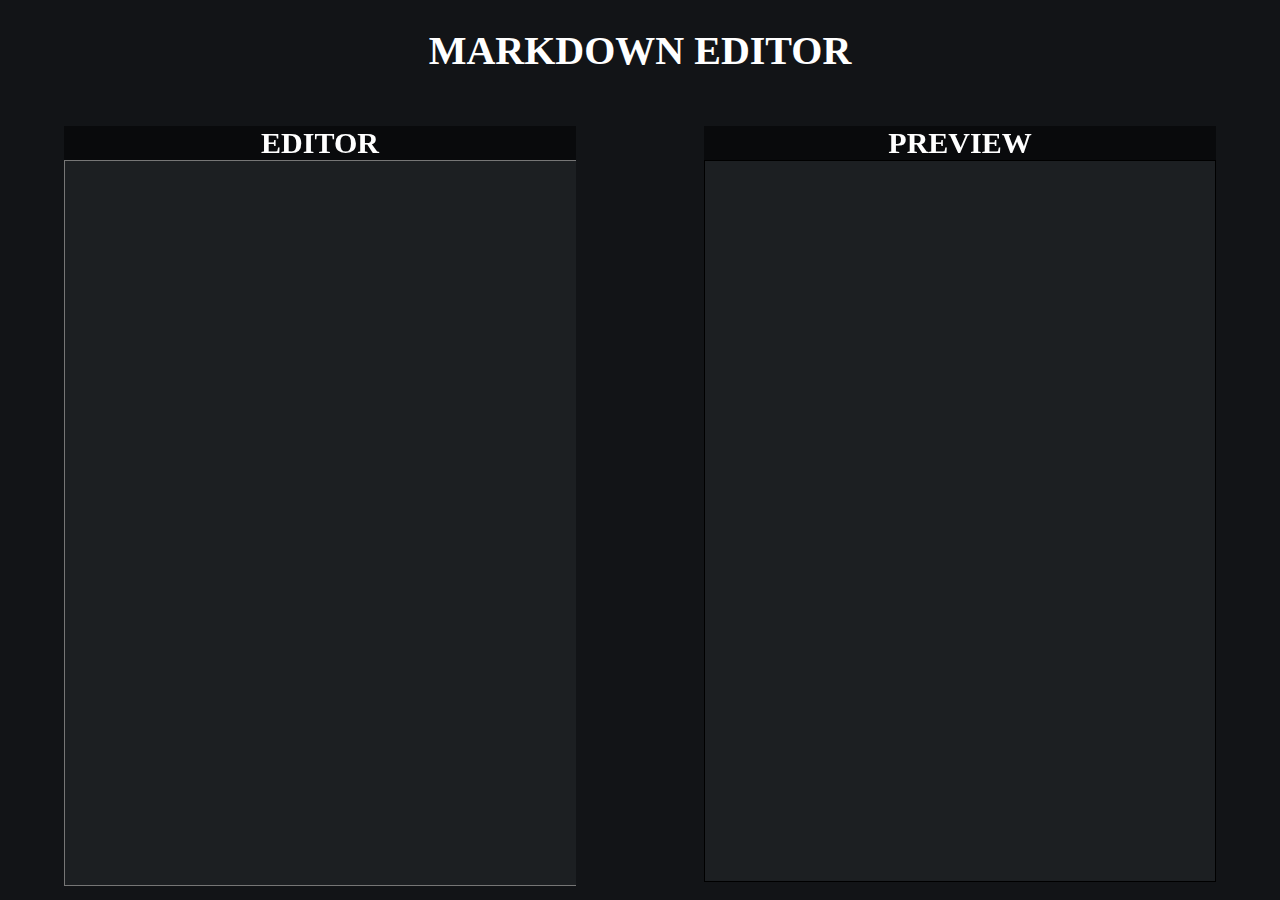
<file: MarkdownEditor/index.html>
<!DOCTYPE html>
<html lang="en">

<head>
    <meta charset="UTF-8">
    <meta name="viewport" content="width=device-width, initial-scale=1.0">
    <link rel="stylesheet" href="markdown.css">
    <title>MARKDOWN EDITOR</title>
</head>

<body>

    <main>
        <div>
            <i class="fab fa-markdown"></i>
            <h1 class="mainTitle">MARKDOWN EDITOR</h1>
        </div>
        <div class="splitDiv">

            <div class="split ecranGauche">
                <h3>EDITOR</h3>
            </div>

            <div class="split ecranDroite">
                <h3>PREVIEW</h3>
            </div>

        </div>
    </main>
    <script src="markdown.js"></script>
</body>

</html>
</file>
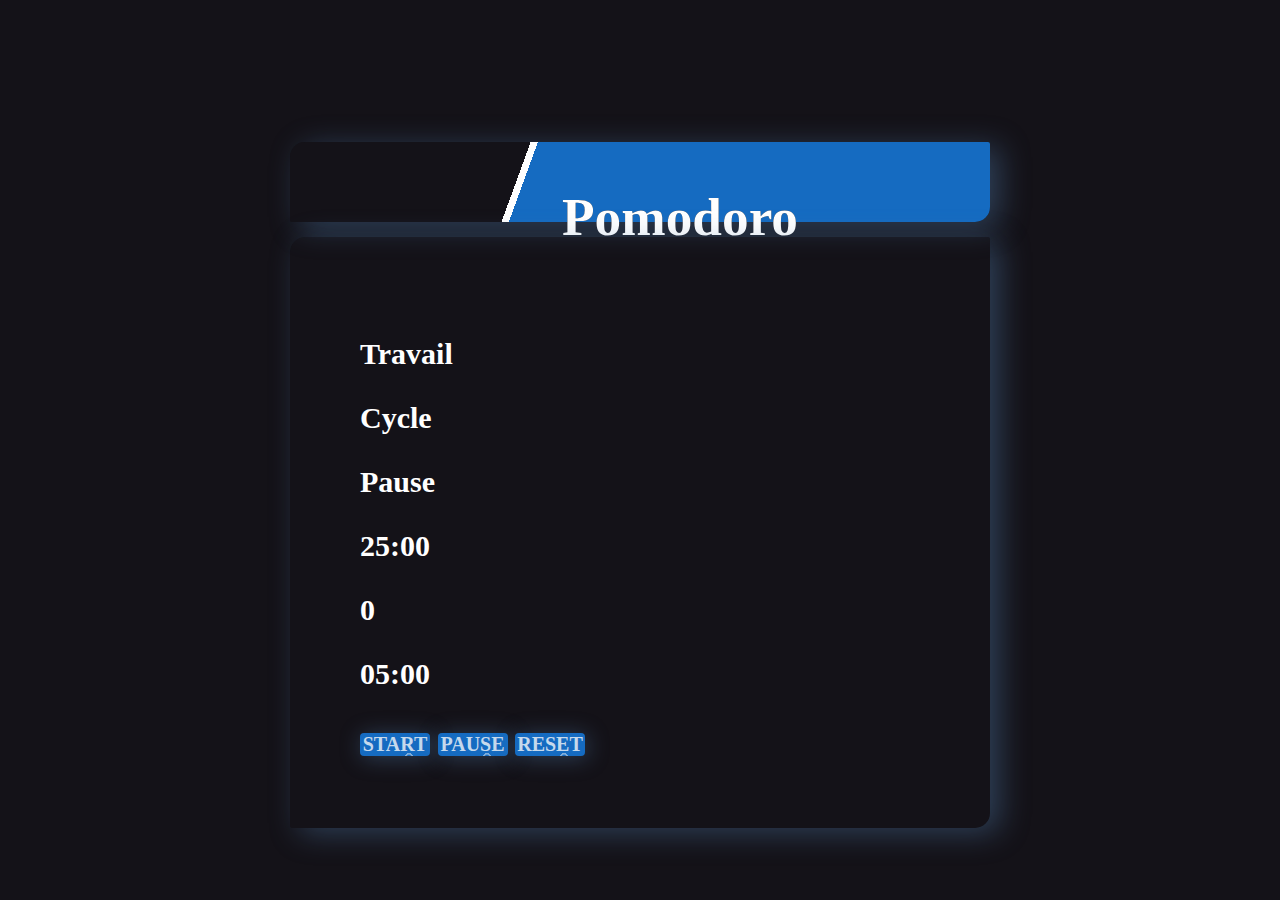
<file: Pomodoro/index.html>
<!DOCTYPE html>
<html lang="en">

<head>
    <meta charset="UTF-8">
    <meta name="viewport" content="width=device-width, initial-scale=1.0">
    <link href="https://cdn.jsdelivr.net/npm/bootstrap@5.0.0-beta1/dist/css/bootstrap.min.css" rel="stylesheet"
        integrity="sha384-giJF6kkoqNQ00vy+HMDP7azOuL0xtbfIcaT9wjKHr8RbDVddVHyTfAAsrekwKmP1" crossorigin="anonymous">
    <link rel="stylesheet" href="./pomodoro.css">

    <title>Pomodoro</title>
</head>

<body>

    <main>

        <!-- <h1 class="d-flex justify-content-around"> Pomodoro </h1> -->
        <div class="main">
            <div class = "border">
                <div class = "inner-cutout"> 
                    <h1 class="knockout d-flex justify-content-around">Pomodoro</h1>
                </div>
            </div>
        </div>
        
        
        <section class="d-flex justify-content-center">
            <div class="rect">
                <div class=" row row-cols-3 justify-content-around text-center">
                    <p>Travail</p>
                    <p>Cycle</p>
                    <p>Pause</p>
                </div>

                <div class=" row row-cols-3 justify-content-around text-center">
                    <p>25:00</p>
                    <p>0</p>
                    <p>05:00</p>
                </div>

                <div class="row row-cols-3 justify-content-around text-center">
                    <button id="start" class="btn btn-primary">
                        <div class="left"></div>
                        Start
                    </button>

                    <button id="pause" class="btn btn-primary">
                        <div class="left"></div>
                        Pause
                    </button>

                    <button id="reset" class="btn btn-primary">
                        <div class="left"></div>
                        Reset
                    </button>

                </div>
            </div>
        </section>

    </main>


    <script src="./pomodoro.js"></script>
</body>

</html>
</file>
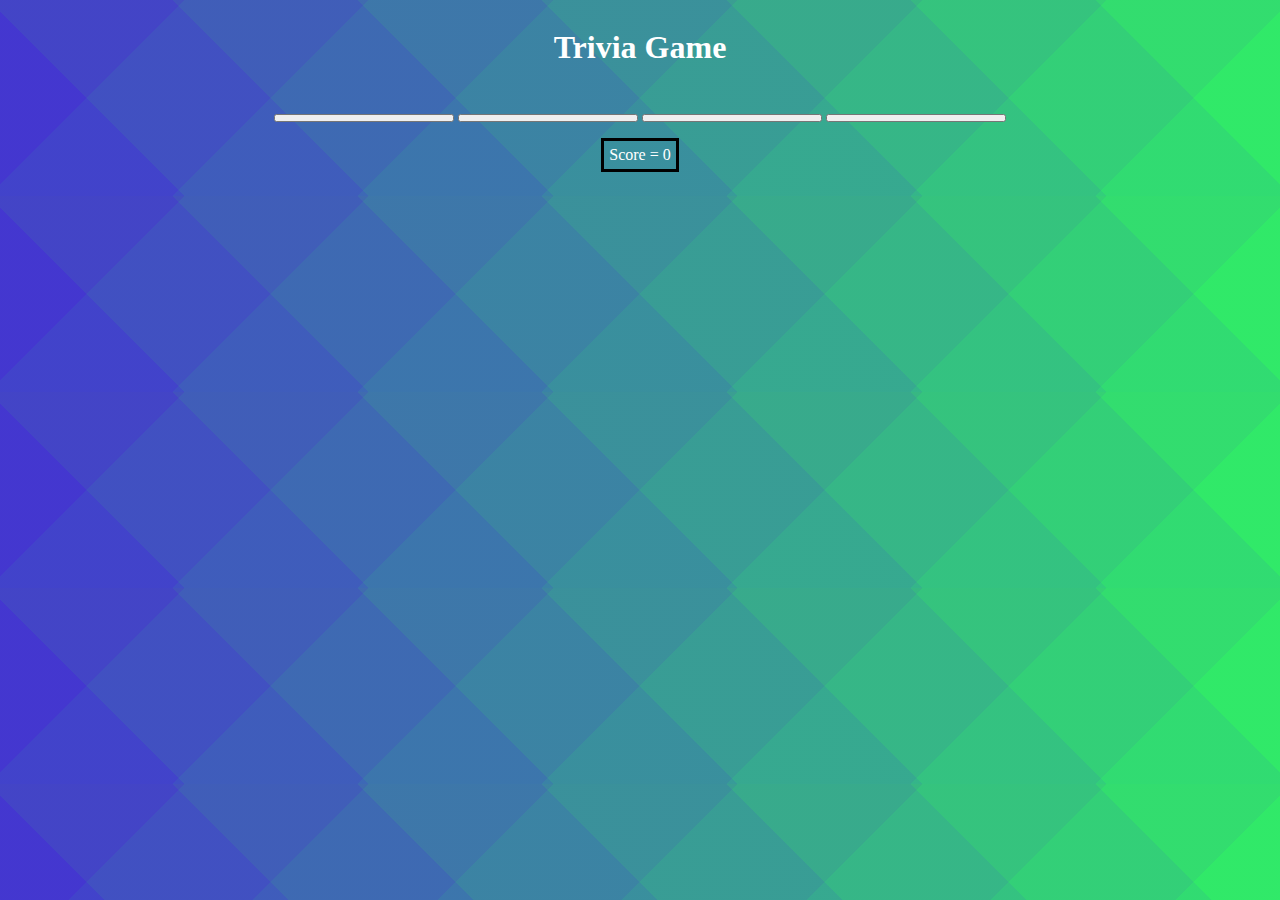
<file: Quizz-Api/index.html>
<!DOCTYPE html>
<html lang="en">

<head>

    <meta charset="UTF-8">
    <meta name="viewport" content="width=device-width, initial-scale=1.0">
    <link rel="stylesheet" href="quizz-Api.css">
    <title>Quizz</title>

</head>

<body>

    <main>

        <h1>
            Trivia Game
        </h1>

        <section class="allP">
            <p id="category"> </p>
            <p id="difficulty"></p>
            <p id="question"></p>
        </section>


        <section class="allButton">
            <button id="answer1"></button>
            <button id="answer2"></button>
            <button id="answer3"></button>
            <button id="answer4"></button>
        </section>

        <section>
            <p id="score"> Score = 0</p>
        </section>

    </main>





    <script src="./quizz-Api.js"></script>
</body>

</html>
</file>
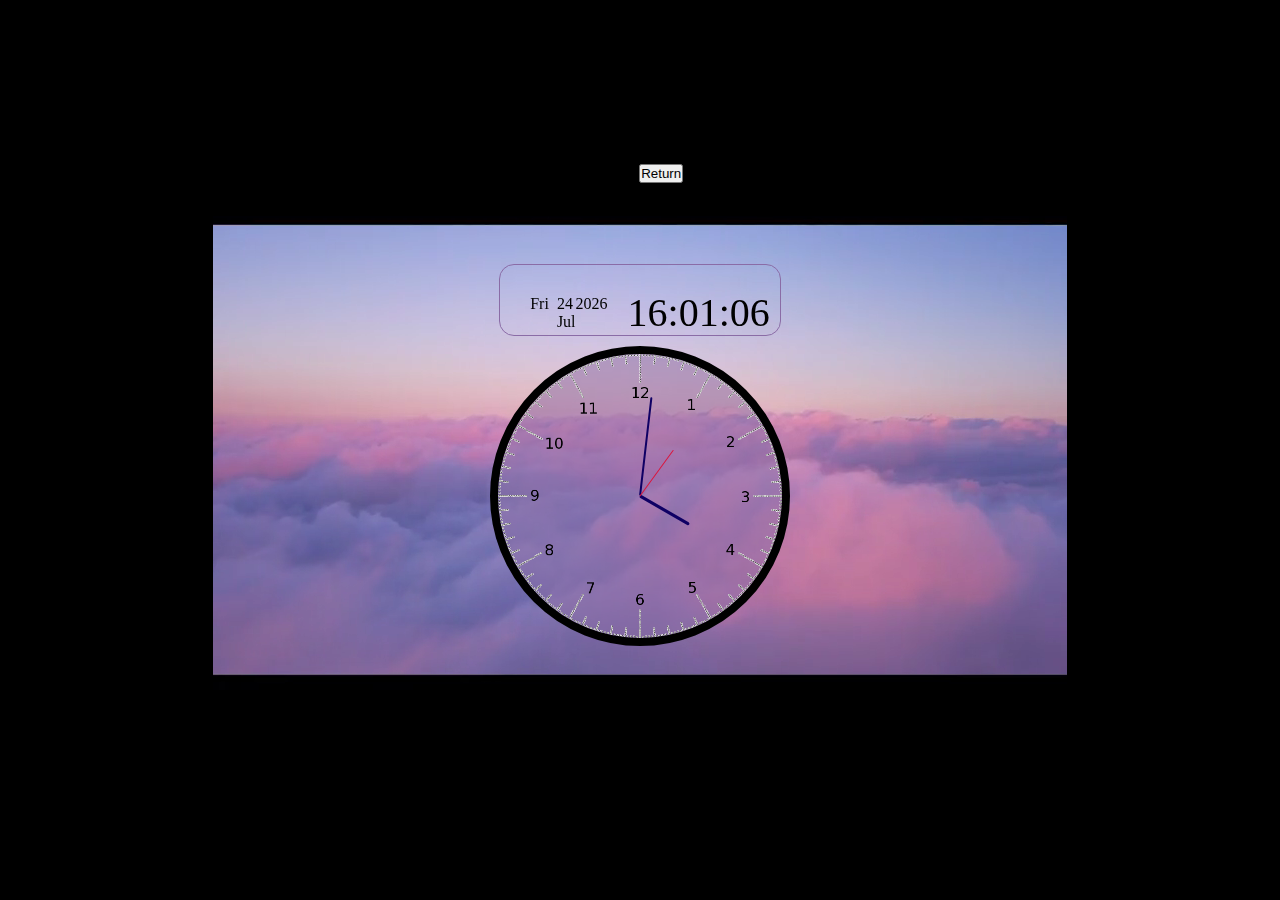
<file: Horloge-Time/Horloge.html>
<!DOCTYPE html>
<html lang="en">

<head>
    <meta charset="UTF-8">
    <meta name="viewport" content="width=device-width, initial-scale=1.0">
    <title>Document</title>
    <link href="https://cdn.jsdelivr.net/npm/bootstrap@5.0.0-beta1/dist/css/bootstrap.min.css" rel="stylesheet"
        integrity="sha384-giJF6kkoqNQ00vy+HMDP7azOuL0xtbfIcaT9wjKHr8RbDVddVHyTfAAsrekwKmP1" crossorigin="anonymous">
    <link rel="stylesheet" href="Horloge.css">
</head>

<body onload="UR_Start()">



    <video autoplay muted loop>
        <source src="img/nuage.mp4" type="video/mp4" />
    </video>


    <main id="first">

        <div style="position: absolute;">
            <div style="position: relative; left: 150px; bottom: 90px;" class="btn-group text-center" role="group"
                aria-label="Basic example">
                <input type="button" class="btn btn-dark" value="Return" onclick="self.location.href='../index.html'">
            </div>
        </div>

        <section class="digital"></section>


        <section class="container_clock">
            <div class="needle hr"></div>
            <div class="needle min"></div>
            <div class="needle sec"></div>
        </section>

    </main>

    <script src="./Horloge.js"></script>
</body>

</html>
</file>
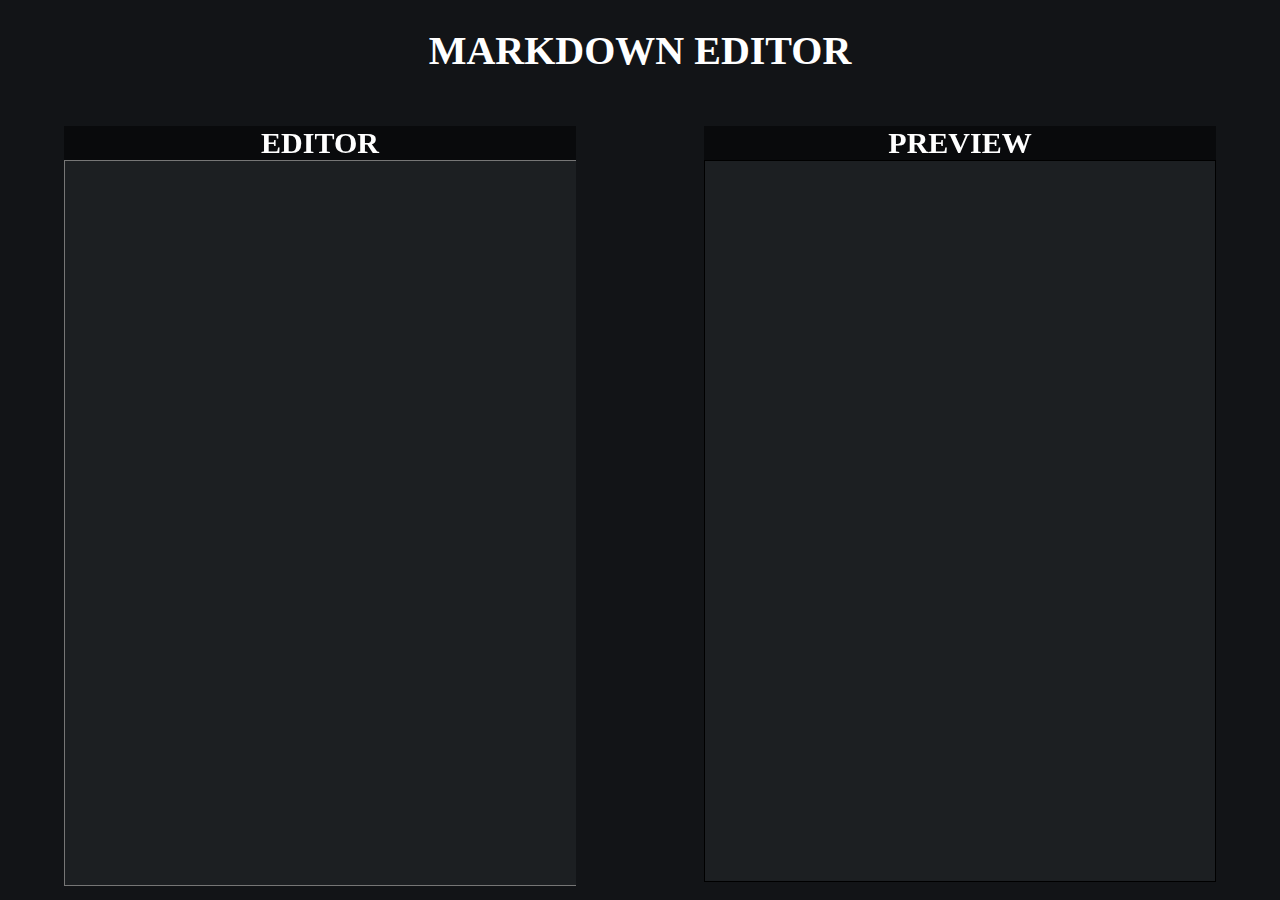
<file: MarkdownEditor/markdown.html>
<!DOCTYPE html>
<html lang="en">

<head>
    <meta charset="UTF-8">
    <meta name="viewport" content="width=device-width, initial-scale=1.0">
    <link href="https://cdn.jsdelivr.net/npm/bootstrap@5.0.0-beta1/dist/css/bootstrap.min.css" rel="stylesheet"
        integrity="sha384-giJF6kkoqNQ00vy+HMDP7azOuL0xtbfIcaT9wjKHr8RbDVddVHyTfAAsrekwKmP1" crossorigin="anonymous">
    <link rel="stylesheet" href="markdown.css">
    <title>MARKDOWN EDITOR</title>
</head>

<body>

    <main>


        <div>
            <i class="fab fa-markdown"></i>
            <h1 class="mainTitle">MARKDOWN EDITOR</h1>
        </div>
        <div class="splitDiv">

            <div class="split ecranGauche">
                <h3>EDITOR</h3>
            </div>

            <div style="position: absolute;">
                <div style="position: relative; left: 920px; bottom: -70px;" class="btn-group text-center" role="group"
                    aria-label="Basic example">
                    <input type="button" class="btn btn-dark" value="Return"
                        onclick="self.location.href='../index.html'">
                </div>
            </div>

            <div class="split ecranDroite">
                <h3>PREVIEW</h3>
            </div>

        </div>
    </main>
    <script src="markdown.js"></script>
</body>

</html>
</file>
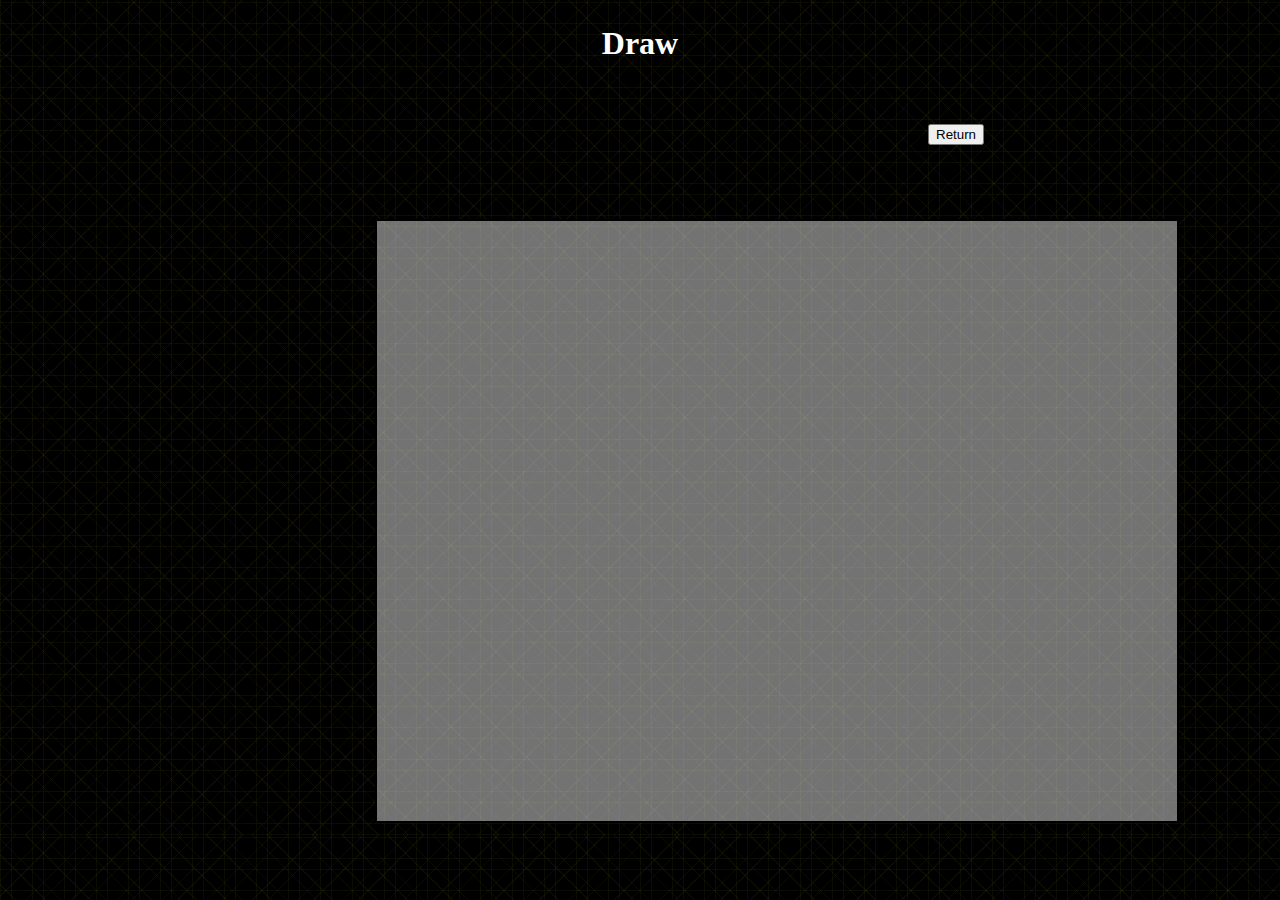
<file: Paint/paint.html>
<!DOCTYPE html>
<html lang="en">
<head>
    <meta charset="UTF-8">
    <meta name="viewport" content="width=device-width, initial-scale=1.0">
    <title>You!Paint</title>
    <link rel="shortcut icon" type="image/png" href=”Pics/Favicon.png”/>
    <link href="https://cdn.jsdelivr.net/npm/bootstrap@5.0.0-beta1/dist/css/bootstrap.min.css" rel="stylesheet" integrity="sha384-giJF6kkoqNQ00vy+HMDP7azOuL0xtbfIcaT9wjKHr8RbDVddVHyTfAAsrekwKmP1" crossorigin="anonymous">
    <link rel="stylesheet" href="paint.css">
</head>


<body>
    <h1>Draw</h1>

    <div style="position: absolute;">
    <div style="position: relative; left: 920px; bottom: -40px;" class="btn-group text-center" role="group" aria-label="Basic example">
        <input type="button" class="btn btn-dark" value="Return" onclick="self.location.href='../index.html'">
    </div>
    
    </div>
    <canvas id="myCanvas" width="800" height="600"></canvas>

    <script src="./paint.js"></script>
</body>
</html>
</file>
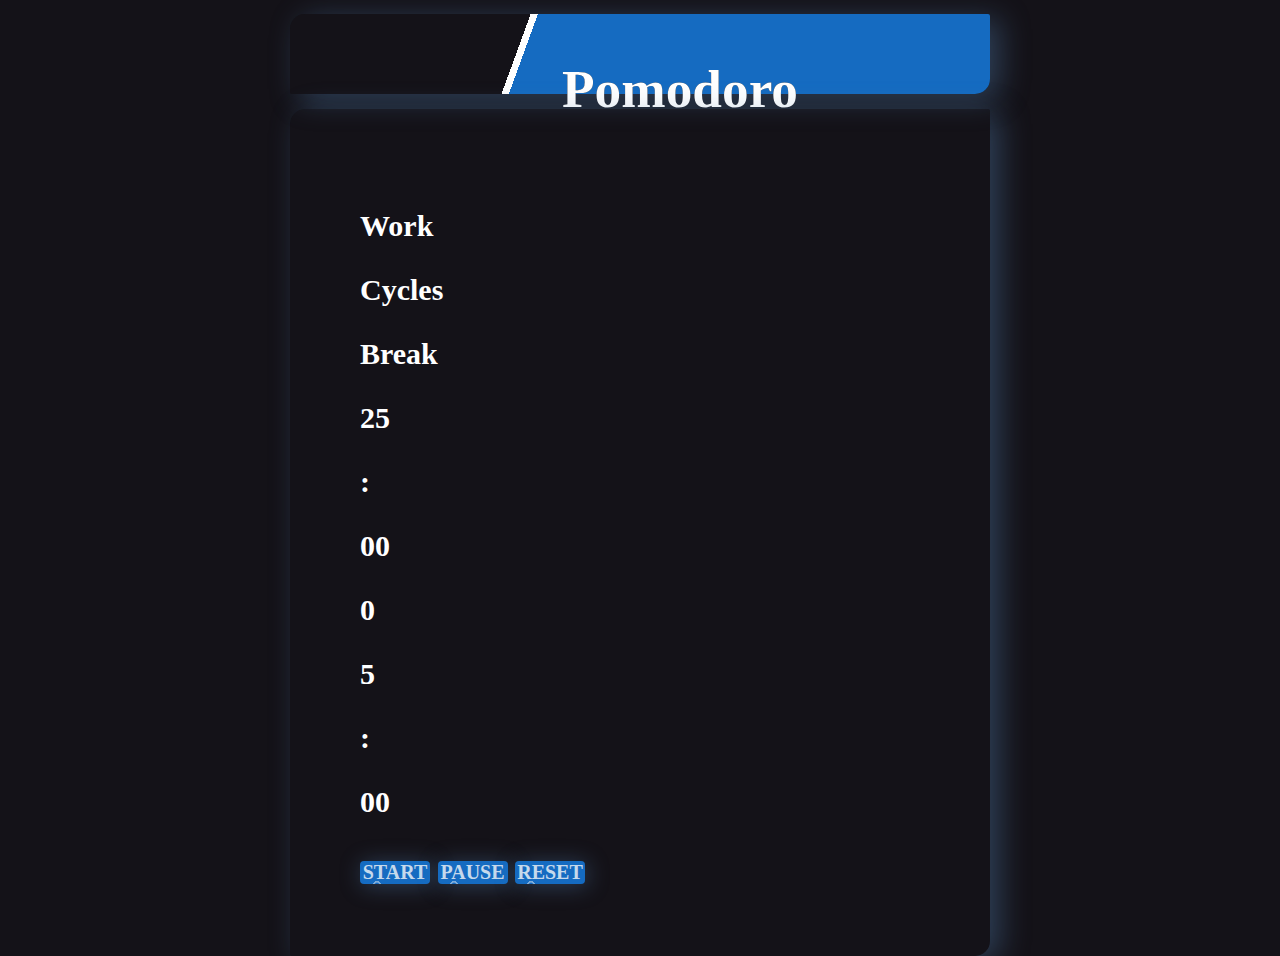
<file: Pomodoro/pomodoro.html>
<!DOCTYPE html>
<html lang="en">

<head>
    <meta charset="UTF-8">
    <meta name="viewport" content="width=device-width, initial-scale=1.0">
    <link href="https://cdn.jsdelivr.net/npm/bootstrap@5.0.0-beta1/dist/css/bootstrap.min.css" rel="stylesheet"
        integrity="sha384-giJF6kkoqNQ00vy+HMDP7azOuL0xtbfIcaT9wjKHr8RbDVddVHyTfAAsrekwKmP1" crossorigin="anonymous">
    <link rel="stylesheet" href="./pomodoro.css">

    <title>Pomodoro</title>
</head>

<body>

    <main>

        <div style="position: absolute;">
            <div style="position: relative; left: 300px;" class="btn-group text-center" role="group"
                aria-label="Basic example">
                <input type="button" class="btn btn-dark" value="Return" onclick="self.location.href='../index.html'">
            </div>
        </div>
        
        <!-- <h1 class="d-flex justify-content-around"> Pomodoro </h1> -->
        <header>
            <div class="main">
                <div class="border">
                    <div class="inner-cutout">
                        <h1 class="knockout d-flex justify-content-around">Pomodoro</h1>
                    </div>
                </div>
            </div>
        </header>

        <!-- <section class="d-flex justify-content-center">
            <div class="rect">
                <div class=" row row-cols-3 justify-content-around text-center">
                    <p>Travail</p>
                    <p>Cycle</p>
                    <p>Pause</p>
                </div>

                <div class=" row row-cols-3 justify-content-around text-center">
                    <p>25:00</p>
                    <p>0</p>
                    <p>05:00</p>
                </div>

                <div class="row row-cols-3 justify-content-around text-center">
                    <button id="start" class="btn btn-primary">
                        <div class="left"></div>
                        Start
                    </button>
                    
                    <button id="reset" class="btn btn-primary">
                        <div class="left"></div>
                        Reset
                    </button>

                    <button id="pause" class="btn btn-primary">
                        <div class="left"></div>
                        Pause
                    </button>
                </div>
            </div>
        </section> -->


        <div id="container" class="rect">

            <div class="d-flex justify-content-around text-center">
                <p id="work" class="label"> Work </p>
                <p id="cycles" class="label"> Cycles </p>
                <p id="break" class="label"> Break </p>

            </div>
            <!-- travail -->
            <div class="d-flex justify-content-around">
                <div id="work-timer" class="timer d-flex">
                    <p id="workMinutes"> 25 </p>
                    <p class="semicoloc"> : </p>
                    <p id="workSeconds"> 00 </p>
                </div>

                <p id="compteur" class="timer mx-5"> 0 </p>

                <!-- pause  -->
                <div id="break-timer" class="timer d-flex">
                    <p id="breakMinutes"> 5 </p>
                    <p class="semicoloc"> : </p>
                    <p id="breakSeconds"> 00 </p>
                </div>

            </div>

            <div class="row justify-content-around">
                <button id="start" class="bouton btn btn-primary">Start</button>
                <button id="pause" class="bouton btn btn-primary">Pause</button>
                <button id="reset" class="bouton btn btn-primary">Reset</button>
            </div>
        </div>
    </main>


    <script src="./pomodoro.js"></script>
</body>

</html>
</file>
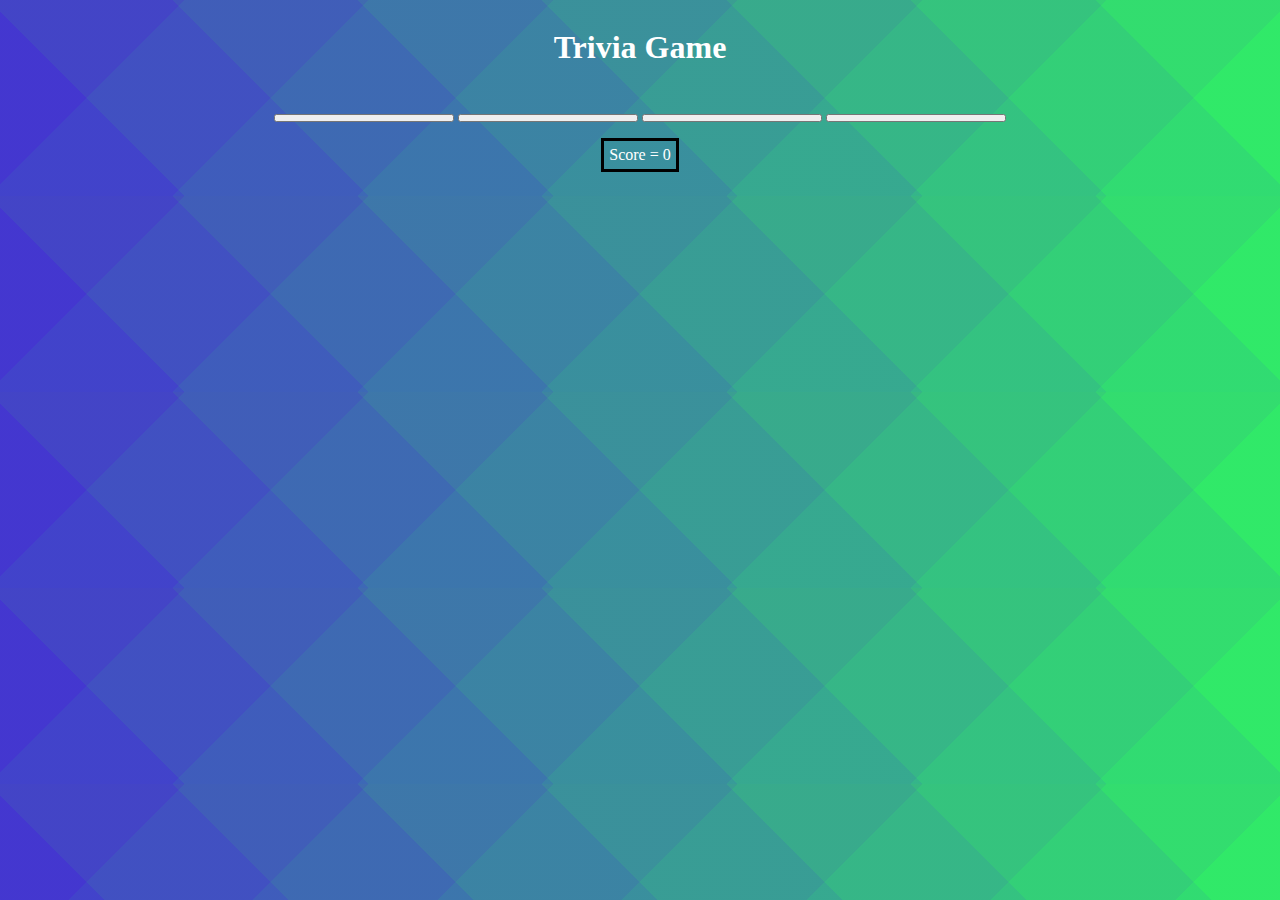
<file: Quizz-Api/quizz-Api.html>
<!DOCTYPE html>
<html lang="en">

<head>

    <meta charset="UTF-8">
    <meta name="viewport" content="width=device-width, initial-scale=1.0">
    <link rel="stylesheet" href="quizz-Api.css">
    <title>Quizz</title>

</head>

<body>

    <main>

        <h1>
            Trivia Game
        </h1>

        <section class="allP">
            <p id="category"> </p>
            <p id="difficulty"></p>
            <p id="question"></p>
        </section>


        <section>
            <button id="answer1"></button>
            <button id="answer2"></button>
            <button id="answer3"></button>
            <button id="answer4"></button>
        </section>

        <section>
            <p id="score"> Score = 0</p>
        </section>

    </main>





    <script src="./quizz-Api.js"></script>
</body>

</html>
</file>
<file: MarkdownEditor/markdown.css>
@font-face {
    font-family: Aventura;
    src: url(./assets/fonts/Aventura-Bold.otf);
  }
  
body{
    background-color: #121417;
}

.mainTitle{
    font-size: 40px;
    text-align: center;
    color: white;
}

h3{
    color: white;
    text-align: center;
    background-color: rgba(0, 0, 0, 0.466);
    margin: 0;
    font-size: 30px;
}

.split {
    margin-top:14vh;
    height: 100vh;
    width: 40vw;
    position: fixed;
    top: 0;
    overflow-x: hidden;
}

.ecranGauche{
    left: 0;
    padding-left: 5vw;
}

.textEditor{
    height: 80vh;
    width: 40vw;
    resize: none;
    overflow-wrap: break-word;
    overflow: scroll;
    background-color: #1C1F22;
    color: white;
    font-size: 20px;
}

.textEditor::-webkit-scrollbar {
    display: none;
  }

.ecranDroite{
    right:0;
    width: 40vw;
    padding-right: 5vw;
}

.preview{
    height: 80vh;
    border: 1px solid black;
    resize: none;
    overflow-wrap: break-word;
    overflow: scroll;
    background-color: #1C1F22;
    color: white;
    font-size: 20px;
}

.preview::-webkit-scrollbar {
    display: none;
  }

/*Displayed elements*/

code {
    background-color: rgba(226, 226, 226, 0.466);
    margin: 15px;
    padding: 3px;
}
</file>
<file: Pomodoro/pomodoro.css>
html, body {
  /* background-color:#ff6f69;
  background: radial-gradient(#ff6f69, #ff8b87); */
  
  font-weight: bold;
  width: 100%;
  height: 100%;
  display: flex;
  align-items: center;
  justify-content: center;
  background-color: #141218;
  color: white ;

}

.rect{
  border-radius: 15px 2px 15px 2px ;
  box-shadow: 10px 5px 30px hsla(210, 40%, 52%, .4);
  background-color: transparent;
  font-size: 30px;
  padding: 10%;
  width: 700px;
   
    
}

.btn-primary{
  padding: 0;
  font-size: 20px;
  margin-top: 2%;
  width: 70px;
    
}

/*======================================== Titre Effect ==============================================*/

.border{
  padding: 8px 0px 0px 80px; /*Position du h1*/
  border-radius: 15px 2px 15px 2px ;
  box-shadow: 10px 5px 30px hsla(210, 40%, 52%, .4);
	
	background: linear-gradient(110deg, #141218 33%, rgba(0, 0, 0, 0) 33%), linear-gradient(110deg, white 34%, #156BC1 34%);
  height: 80px;
  background-position: 25% 50%;
  font-family: 'Pacifico', cursive;
  border: 0px solid  !important;
    
	-webkit-animation: Gradient 15s ease infinite;
  -moz-animation: Gradient 5s ease infinite;
    
}
.inner-cutout{
	display: block;
  margin: 2%;

}
.knockout {
  background: linear-gradient(110deg, white 33%, rgba(0, 0, 0, 0) 33%), linear-gradient(110deg, var(--bg-color) 34%, var(--bg-color) 34%); /* Couleur de l'animation pour le h1*/
  background-size: 400%;
  
	vertical-align: middle;
	text-align: center;
	font-family: 'Pacifico', cursive;
	font-size: 40pt;
	color: blue;
	color: #fff;
	
	-webkit-text-fill-color: transparent;
  -webkit-background-clip: text;
  font-weight: bold;

}
.knockout{
	animation: Gradient 5s ease infinite;
	-webkit-animation: Gradient 15s ease infinite;
  -moz-animation: Gradient 5s ease infinite;
        
}

@-webkit-keyframes Gradient {
	0% {
		background-position: 30% 50%
	}
	50% {
		background-position: 25% 50%
	}
	100% {
		background-position: 30% 50%
	}	
}

.main{
    margin-bottom: 15px;
    margin-top: 10%;

}


/*======================================= Button Effect==============================================*/
@import url('https://fonts.googleapis.com/css?family=Source+Code+Pro:200,900');

:root {
  --text-color: hsla(210, 50%, 85%, 1);
  --shadow-color: hsla(210, 40%, 52%, .4);
  --btn-color: hsl(210, 80%, 42%);
  --bg-color: #141218;
}

* {
  box-sizing: border-box;
}

/* html, body {
    width: 100%;
    height: 100%;
    display: flex;
    align-items: center;
    justify-content: center;
    background-color: var(--bg-color);
} */

button {
  position:relative;
  padding: 10px 20px;  
  border: none;
  background: none;
  cursor: pointer;
  
  font-family: "Source Code Pro";
  font-weight: 900;
  text-transform: uppercase;
  font-size: 30px;  
  color: var(--text-color);
  
  background-color: var(--btn-color);
  box-shadow: var(--shadow-color) 2px 2px 22px;
  border-radius: 4px; 
  z-index: 0;  
  overflow: hidden;   
}

button:focus {
  outline-color: transparent;
  box-shadow: var(--btn-color) 2px 2px 22px;
}

.right::after, button::after {
  content: var(--content);
  display: block;
  position: absolute;
  white-space: nowrap;
  padding: 40px 40px;
  pointer-events:none;
}

button::after{
  font-weight: 200;
  top: -30px;
  
} 

.right::after {
  top: -30px;
 
  background-color: var(--bg-color);
  color:transparent;
  transition: transform .4s ease-out;
  transform: translate(0, -90%) rotate(0deg)
}

button:hover .right::after {
  transform: translate(0, -47%) rotate(0deg)
}

button .right:hover::after {
  transform: translate(0, -50%) rotate(-7deg)
}


/* bubbles */
button::before {
  content: '';
  pointer-events: none;
  opacity: .6;
  background:
    radial-gradient(circle at 20% 35%,  transparent 0,  transparent 2px, var(--text-color) 3px, var(--text-color) 4px, transparent 4px),
    radial-gradient(circle at 75% 44%, transparent 0,  transparent 2px, var(--text-color) 3px, var(--text-color) 4px, transparent 4px),
    radial-gradient(circle at 46% 52%, transparent 0, transparent 4px, var(--text-color) 5px, var(--text-color) 6px, transparent 6px);

  width: 100%;
  height: 300%;
  top: 0;
  position: absolute;
  animation: bubbles 5s linear infinite both;
}

@keyframes bubbles {
  from {
    transform: translate();
  }
  to {
    transform: translate(0, -66.666%);
  }
}
</file>
<file: Quizz-Api/quizz-Api.css>
body {
    background-image: linear-gradient(45deg, rgba(59, 54, 216, 0.5) 0%, rgba(59, 54, 216, 0.5) 12.5%, rgba(58, 81, 198, 0.5) 12.5%, rgba(58, 81, 198, 0.5) 25%, rgba(56, 107, 180, 0.5) 25%, rgba(56, 107, 180, 0.5) 37.5%, rgba(55, 134, 162, 0.5) 37.5%, rgba(55, 134, 162, 0.5) 50%, rgba(53, 161, 145, 0.5) 50%, rgba(53, 161, 145, 0.5) 62.5%, rgba(52, 188, 127, 0.5) 62.5%, rgba(52, 188, 127, 0.5) 75%, rgba(50, 214, 109, 0.5) 75%, rgba(50, 214, 109, 0.5) 87.5%, rgba(49, 241, 91, 0.5) 87.5%, rgba(49, 241, 91, 0.5) 100%), linear-gradient(135deg, rgb(76, 57, 199) 0%, rgb(76, 57, 199) 12.5%, rgb(72, 81, 188) 12.5%, rgb(72, 81, 188) 25%, rgb(68, 105, 176) 25%, rgb(68, 105, 176) 37.5%, rgb(64, 129, 165) 37.5%, rgb(64, 129, 165) 50%, rgb(61, 153, 153) 50%, rgb(61, 153, 153) 62.5%, rgb(57, 177, 142) 62.5%, rgb(57, 177, 142) 75%, rgb(53, 201, 130) 75%, rgb(53, 201, 130) 87.5%, rgb(49, 225, 119) 87.5%, rgb(49, 225, 119) 100%);
}

h1,
p {
    color: White
}

main {
    display: flex;
    flex-direction: column;
    justify-content: center;
    text-align: center;

}

button {
    width: 180px;
    padding: 2px;
}

#score {
    border: 3px solid black;
    display: inline-block;   /*prend que le contenu */
    padding: 5px;
}
</file>
<file: Horloge-Time/Horloge.css>
* {
    margin: 0;
    padding: 0;
    box-sizing: border-box;

}

body {
    background-color: black;
    background-size: cover;
    height: 100vh;
    display: flex;
    justify-content: center;
    align-items: center; 

}

#first {
    position: fixed;
    margin: 0;
    opacity: 1;
    
  
}

.container{
    display: flex;
    justify-content: space-evenly;
    align-items: center; 
    margin-bottom: -10%;

}

.digital{
    margin: 10px;
    padding: 10px;
    background-color: transparent;
    border: 1px solid rgb(138, 108, 166);;
    border-radius: 15px;

}

.calendar{
    display: flex;
    margin: 10px;
    padding: 10px;
   
}

.day{
    padding-right: 8px;
   
}

#heure.hour{
    /* background-color: yellow; */
    font-size: 40px;
    
}

/*   */
.container_clock {
    position: relative;
    margin: auto;
    width: 300px;
    height: 300px;
    border-radius: 50%;
    border: 8px solid black;
    background-color: rgb(138, 108, 166,0.5);
    background-image: url(img/pngfind.com-horloge-png-3437413.png);
    background-size: cover;
}

.needle {
    position: absolute;
    top: 50%;
    left: 50%;
    transform-origin: bottom;
    border-radius: 2px;
}

.hr {
    width: 3px;
    height: 20%;
    background-color: rgb(15, 0, 100);
}

.min {
    width: 2px;
    height: 35%;
    background-color: rgb(15, 0, 100);
}

.sec {
    width: 1px;
    height: 20%;
    background-color: crimson;
}
</file>
<file: Paint/paint.css>
body {
    background-image: repeating-linear-gradient(45deg, hsla(64,83%,54%,0.05) 0px, hsla(64,83%,54%,0.05) 1px,transparent 1px, transparent 11px,hsla(64,83%,54%,0.05) 11px, hsla(64,83%,54%,0.05) 12px,transparent 12px, transparent 32px),repeating-linear-gradient(90deg, hsla(64,83%,54%,0.05) 0px, hsla(64,83%,54%,0.05) 1px,transparent 1px, transparent 11px,hsla(64,83%,54%,0.05) 11px, hsla(64,83%,54%,0.05) 12px,transparent 12px, transparent 32px),repeating-linear-gradient(0deg, hsla(64,83%,54%,0.05) 0px, hsla(64,83%,54%,0.05) 1px,transparent 1px, transparent 11px,hsla(64,83%,54%,0.05) 11px, hsla(64,83%,54%,0.05) 12px,transparent 12px, transparent 32px),repeating-linear-gradient(135deg, hsla(64,83%,54%,0.05) 0px, hsla(64,83%,54%,0.05) 1px,transparent 1px, transparent 11px,hsla(64,83%,54%,0.05) 11px, hsla(64,83%,54%,0.05) 12px,transparent 12px, transparent 32px),linear-gradient(90deg, rgb(0, 0, 0),rgb(0, 0, 0));

}

h1{
    color: white;
    text-align: center;
    margin-top: 2%;
}

#myCanvas {
    border: 2px solid black;
    background-color: rgba(255, 255, 255, 0.452);
    margin-left: 29%;
    margin-top:15vh;
}
</file>
